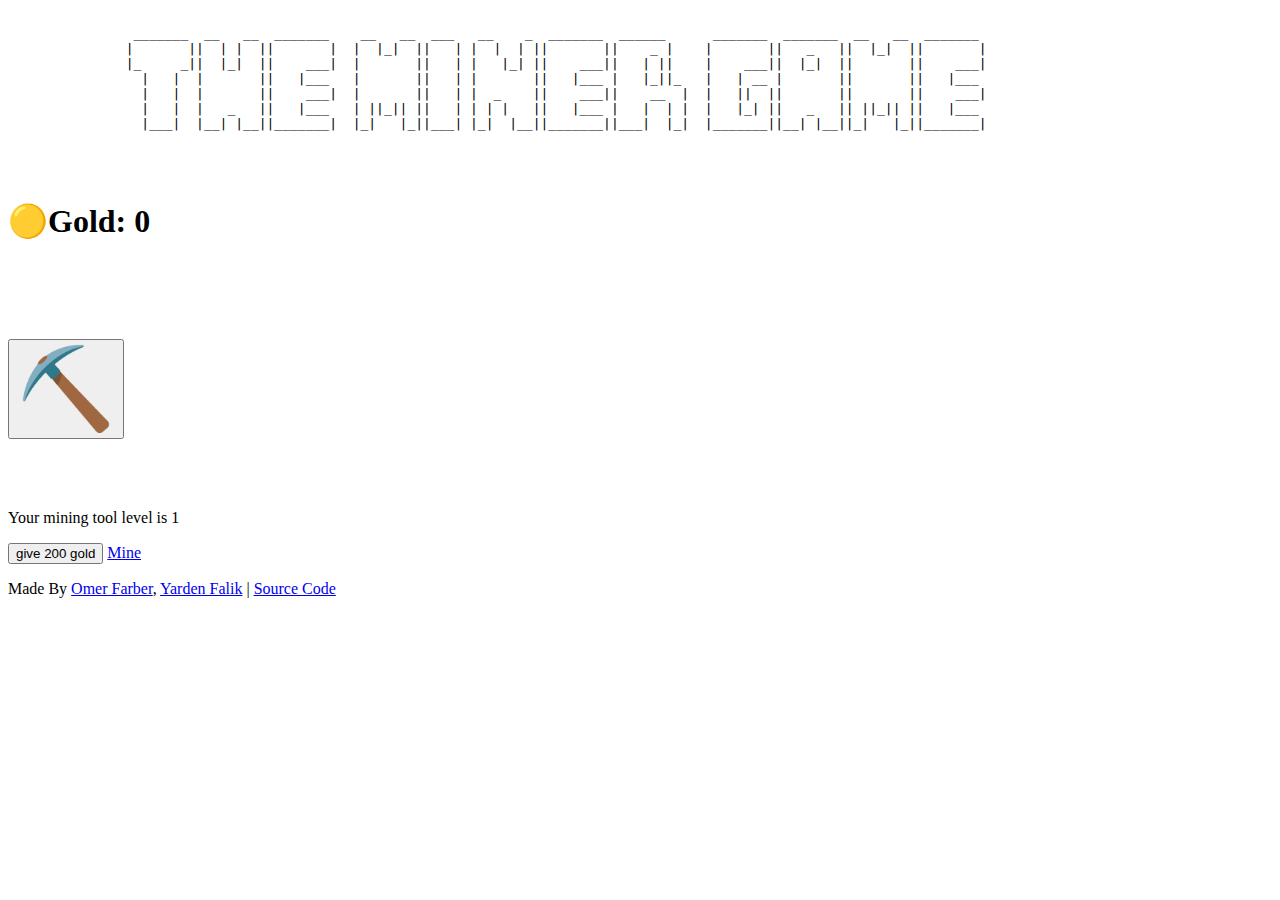
<file: index.html>
<!DOCTYPE html>
<html lang="en">
<head>
    <meta charset="UTF-8">
    <meta name="viewport" content="width=device-width, initial-scale=1.0">
    <title>Document</title>

    <link rel="stylesheet" href="css/style.css">
</head>
<body>
        <pre>
            <iframe src="/ascii/Title.txt" width="1000px" frameBorder="0"></iframe>
        </pre>

            <div id="mainSection" style="position: relative;">
        <h1>🟡Gold: <span id="goldSpan">0</span></h1>
        <h1 id="diamondsMineTitle" style="visibility: hidden;">💎Diamonds: <span id="diamondSpan">0</span></h1>
        <br>
        <button onclick="mine()" class="miningTool">⛏️</button>

        <button id="upgradeToolButton" style="display: none;" onclick="upgradeTool()">Upgrade your mining Tool (30 gold)</button>
        <br>
        <button id="buyManualButton" style="display: none;" onclick="buyManual()">Buy a manual (5 gold)</button>
        <br>
        <button id="automaticMinerButton" style="display: none;" onclick="buyAutomaticMiner()">Buy an automatic miner (100 gold)</button>
        <br>
        <button id="upgradeAutomaticMinerButton" style="display: none;" onclick="upgradeAutomaticMiner()">Upgrade your automatic miner (200 gold)</button>
        <br>
        <button id="openDiamondMineButton" style="display: none;" onclick="buyDiamondsMine()">Open the Diamonds Mine (10,000 gold)</button>
        
        <p id="miningToolLevelDisplay">Your mining tool level is 1</p>
        <p id="automaticMinerCounterTitle"></p>
        
        <pre id="manual" onclick="manual()" style="display: none;">
        -----
        | M |
        | U |
        -----
        </pre>
    </div>

    <div id="manualDescription" style="display: none;">
        <h1><button onclick="manual()" style="font-size: 60%;">🏡</button> Manual</h1>
        <ul>
            <li>Mining Tool - start with 1 gold per click, you can upgrade it by one with 30 golds.</li>
            <li>Automatic Miner - costs 100 gold and produces you 1 gold every 10 seconds.</li>
            <li>Diamonds Mine - costs 10,000 gold to open.</li>
        </ul>
        <h1>Settings</h1>
        <label for="#colors">Invert colors?</label>
        <input id="colors" onclick="colors()" type="checkbox"> | 
        <button onclick="save()">Save Game</button>
        <button onclick="load()">Load Saved Game</button>
        <br>
        <p>If you want to play offline you should be able to with this <a href="?slot=1">link</a> (if you have a save game of course)</p>
        <br>
    </div>

    <button onclick="give()">give 200 gold</button>
    <a href="mine.html">Mine</a>
    <p>Made By <a href="https://github.com/OmerFarber11">Omer Farber</a>, <a href="https://yardenfalik.github.io/">Yarden Falik</a> | <a href="https://github.com/yardenfalik/MiningGame">Source Code</a></p>
    <script>
       function manual()
        {
            var x = document.getElementById("manualDescription");
            var mainSection = document.getElementById("mainSection");

            if (x.style.display === "none") 
            {
                x.style.display = "block";
                mainSection.style.display = "none";
            } 
            else 
            {
                x.style.display = "none";
                mainSection.style.display = "block";
            }
        } 
    </script>
    <script src="miningGame.js"></script>
</body>
</html>
</file>
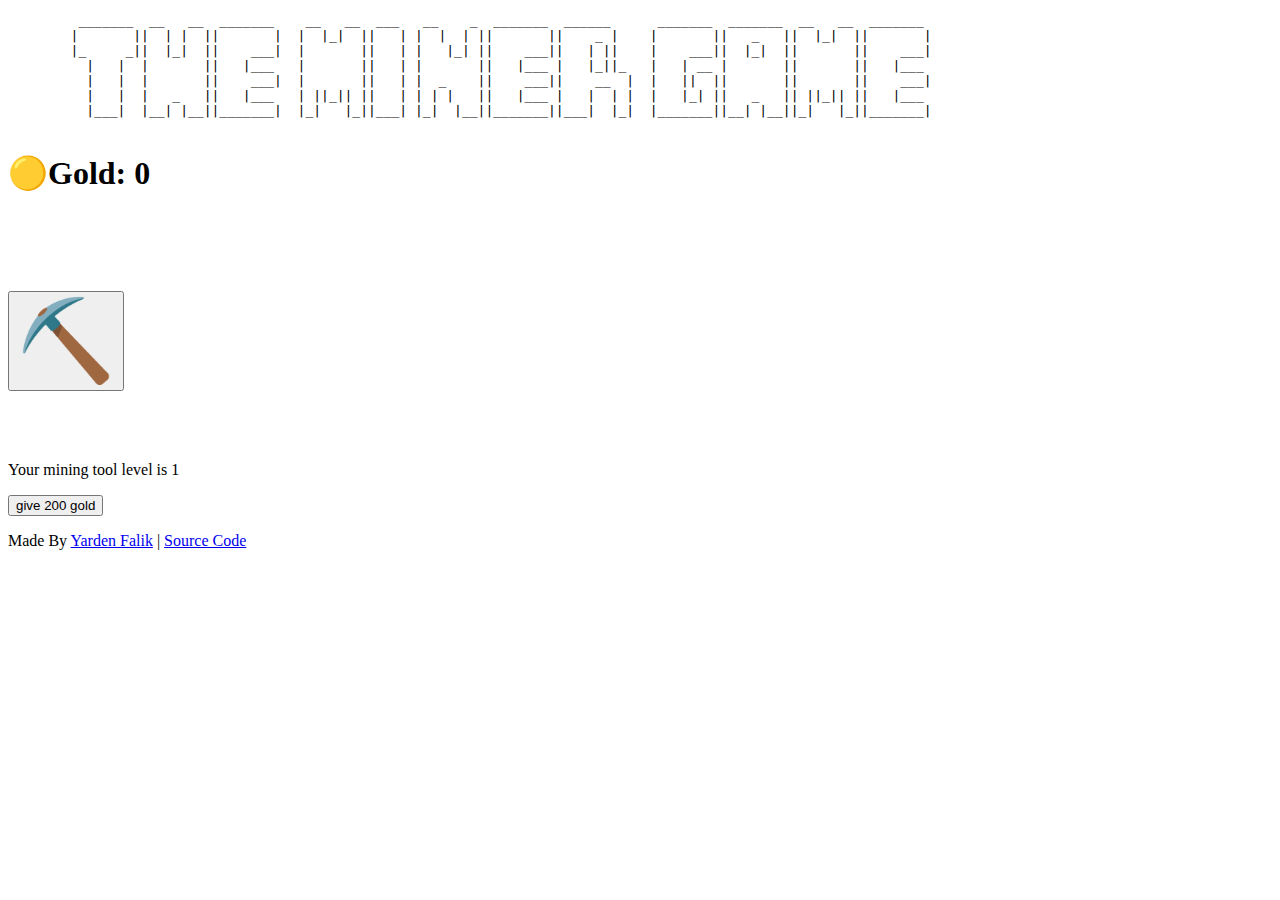
<file: Mining Game/index.html>
<!DOCTYPE html>
<html lang="en">
<head>
    <meta charset="UTF-8">
    <meta name="viewport" content="width=device-width, initial-scale=1.0">
    <title>Document</title>

    <style>
        .miningTool
        {
            font-size: 500%;
        }

        .dark-mode 
        {
            background-color: black;
            color: white;
        }
    </style>

</head>
<body>
    <pre>
         _______  __   __  _______    __   __  ___   __    _  _______  ______      _______  _______  __   __  _______ 
        |       ||  | |  ||       |  |  |_|  ||   | |  |  | ||       ||    _ |    |       ||   _   ||  |_|  ||       |
        |_     _||  |_|  ||    ___|  |       ||   | |   |_| ||    ___||   | ||    |    ___||  |_|  ||       ||    ___|
          |   |  |       ||   |___   |       ||   | |       ||   |___ |   |_||_   |   | __ |       ||       ||   |___ 
          |   |  |       ||    ___|  |       ||   | |  _    ||    ___||    __  |  |   ||  ||       ||       ||    ___|
          |   |  |   _   ||   |___   | ||_|| ||   | | | |   ||   |___ |   |  | |  |   |_| ||   _   || ||_|| ||   |___ 
          |___|  |__| |__||_______|  |_|   |_||___| |_|  |__||_______||___|  |_|  |_______||__| |__||_|   |_||_______|
    </pre>
    <div id="mainSection" style="position: relative;">
        <h1>🟡Gold: <span id="goldSpan">0</span></h1>
        <h1 id="diamondsMineTitle" style="visibility: hidden;">💎Diamonds: <span id="diamondSpan">0</span></h1>
        <br>
        <button onclick="mine()" class="miningTool">⛏️</button>

        <button id="upgradeToolButton" style="display: none;" onclick="upgradeTool()">Upgrade your mining Tool (30 gold)</button>
        <br>
        <button id="buyManualButton" style="display: none;" onclick="buyManual()">Buy a manual (5 gold)</button>
        <br>
        <button id="automaticMinerButton" style="display: none;" onclick="buyAutomaticMiner()">Buy an automatic miner (100 gold)</button>
        <br>
        <button id="upgradeAutomaticMinerButton" style="display: none;" onclick="upgradeAutomaticMiner()">Upgrade your automatic miner (200 gold)</button>
        <br>
        <button id="openDiamondMineButton" style="display: none;" onclick="buyDiamondsMine()">Open the Diamonds Mine (10,000 gold)</button>
        
        <p id="miningToolLevelDisplay">Your mining tool level is 1</p>
        <p id="automaticMinerCounterTitle"></p>
        
        <pre id="manual" onclick="manual()" style="display: none;">
        -----
        | M |
        | U |
        -----
        </pre>
    </div>

    <div id="manualDescription" style="display: none;">
        <h1><button onclick="manual()" style="font-size: 60%;">🏡</button> Manual</h1>
        <ul>
            <li>Mining Tool - start with 1 gold per click, you can upgrade it by one with 30 golds.</li>
            <li>Automatic Miner - costs 100 gold and produces you 1 gold every 10 seconds.</li>
            <li>Diamonds Mine - costs 10,000 gold to open.</li>
        </ul>
        <h1>Settings</h1>
        <label for="#colors">Invert colors?</label>
        <input id="colors" onclick="colors()" type="checkbox"> | 
        <button onclick="save()">Save Game</button>
        <button onclick="load()">Load Saved Game</button>
        <br>
        <p>If you want to play offline you should be able to with this <a href="?slot=1">link</a> (if you have a save game of course)</p>
        <br>
    </div>

    <button onclick="give()">give 200 gold</button>
    <p>Made By <a href="https://yardenfalik.github.io/">Yarden Falik</a> | <a href="https://github.com/yardenfalik/MiningGame">Source Code</a></p>

    <script>
       function manual()
        {
            var x = document.getElementById("manualDescription");
            var mainSection = document.getElementById("mainSection");

            if (x.style.display === "none") 
            {
                x.style.display = "block";
                mainSection.style.display = "none";
            } 
            else 
            {
                x.style.display = "none";
                mainSection.style.display = "block";
            }
        } 
    </script>
    <script src="miningGame.js"></script>
</body>
</html>
</file>
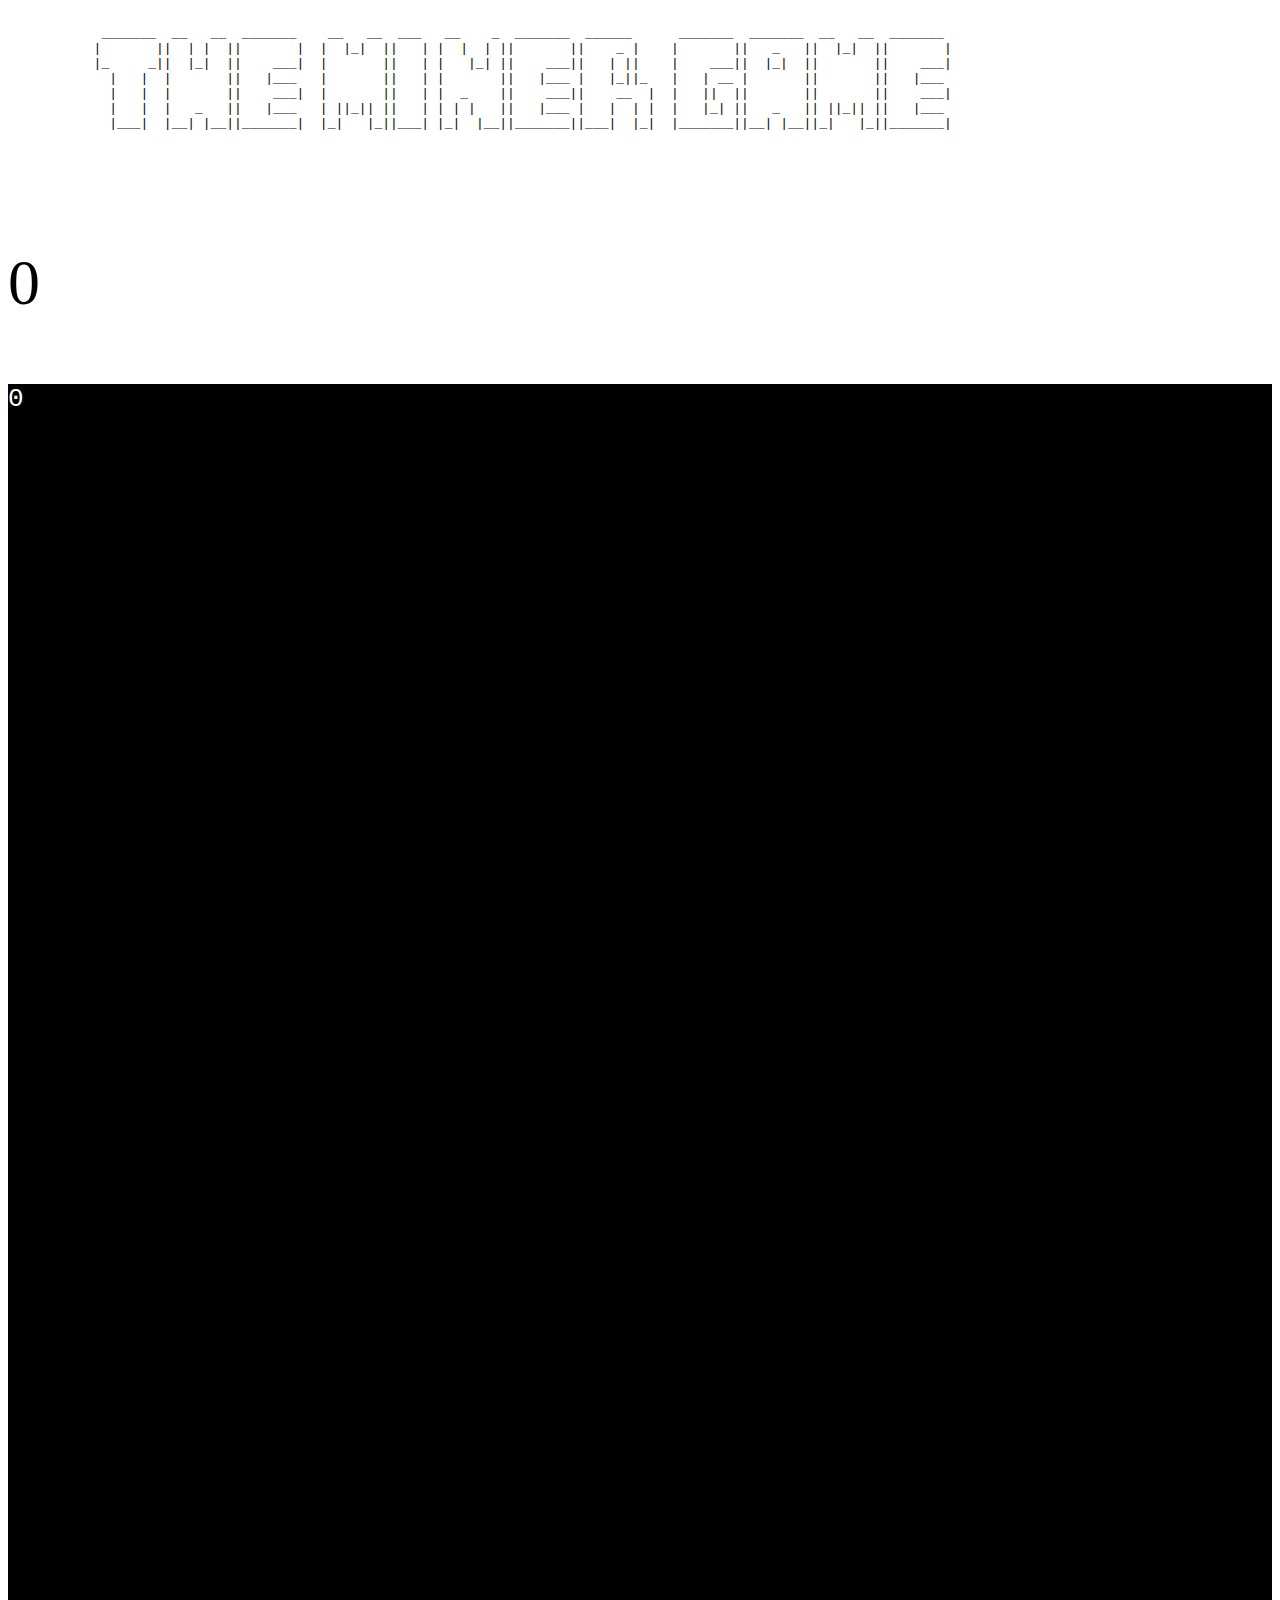
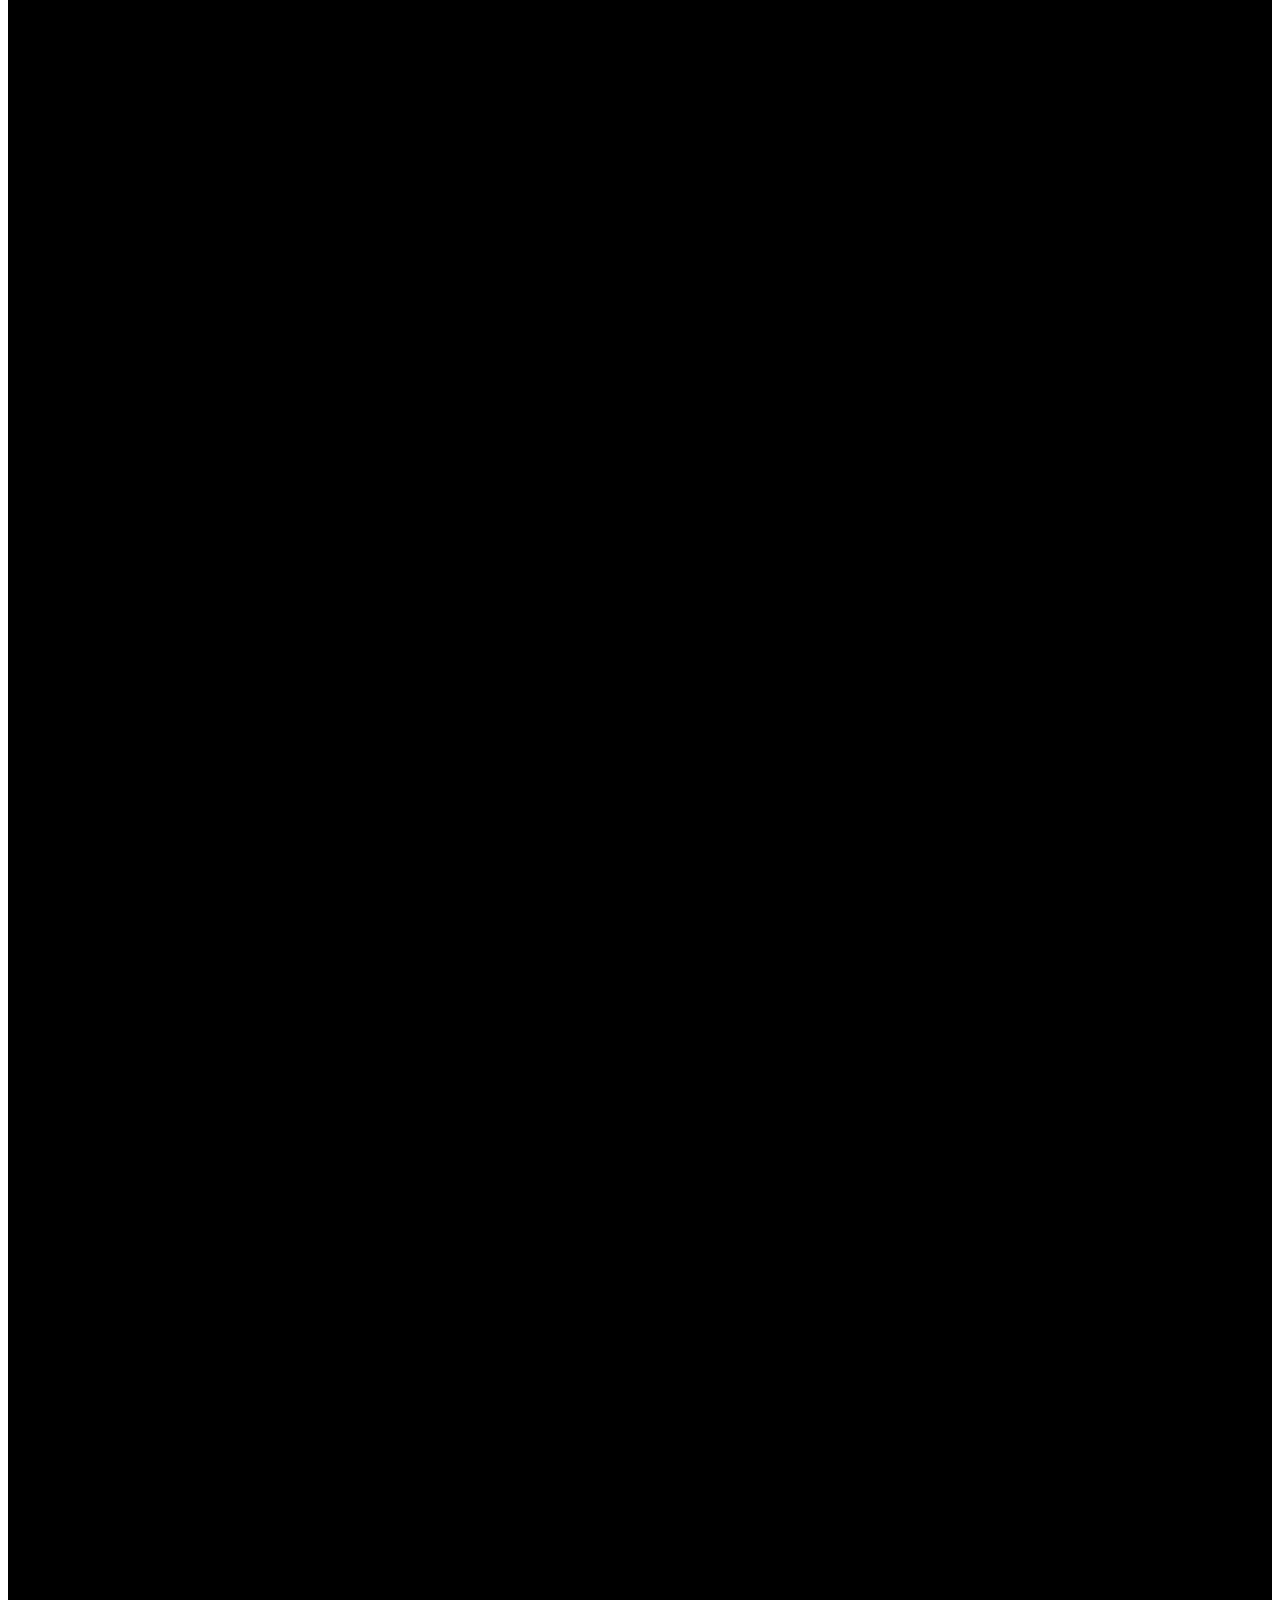
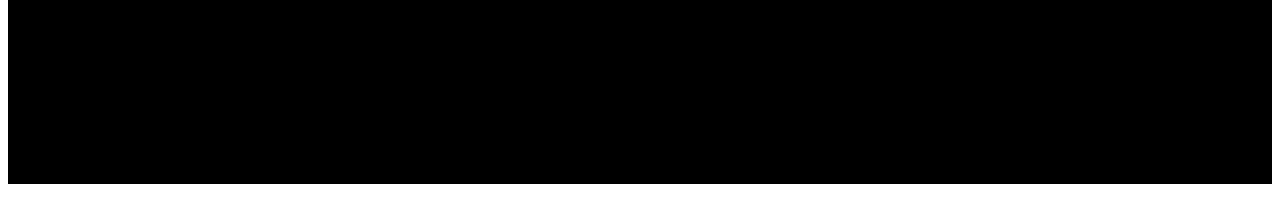
<file: mine.html>
<!DOCTYPE html>
<html lang="en">
<head>
    <meta charset="UTF-8">
    <meta name="viewport" content="width=device-width, initial-scale=1.0">
    <title>Mine</title>

    <link rel="stylesheet" href="css/style.css">

</head>
<body>
    <pre>
        <iframe src="/ascii/Title.txt" width="1000px" frameBorder="0"></iframe>
    </pre>
    <p id = "counter" style="font-size: 400%;">0</p>

    <pre id = "mine" style="font-size: 200%; background-color:black; color:white;"></pre>

    <script src="miningMinigame.js"></script>
</body>
</html>
</file>
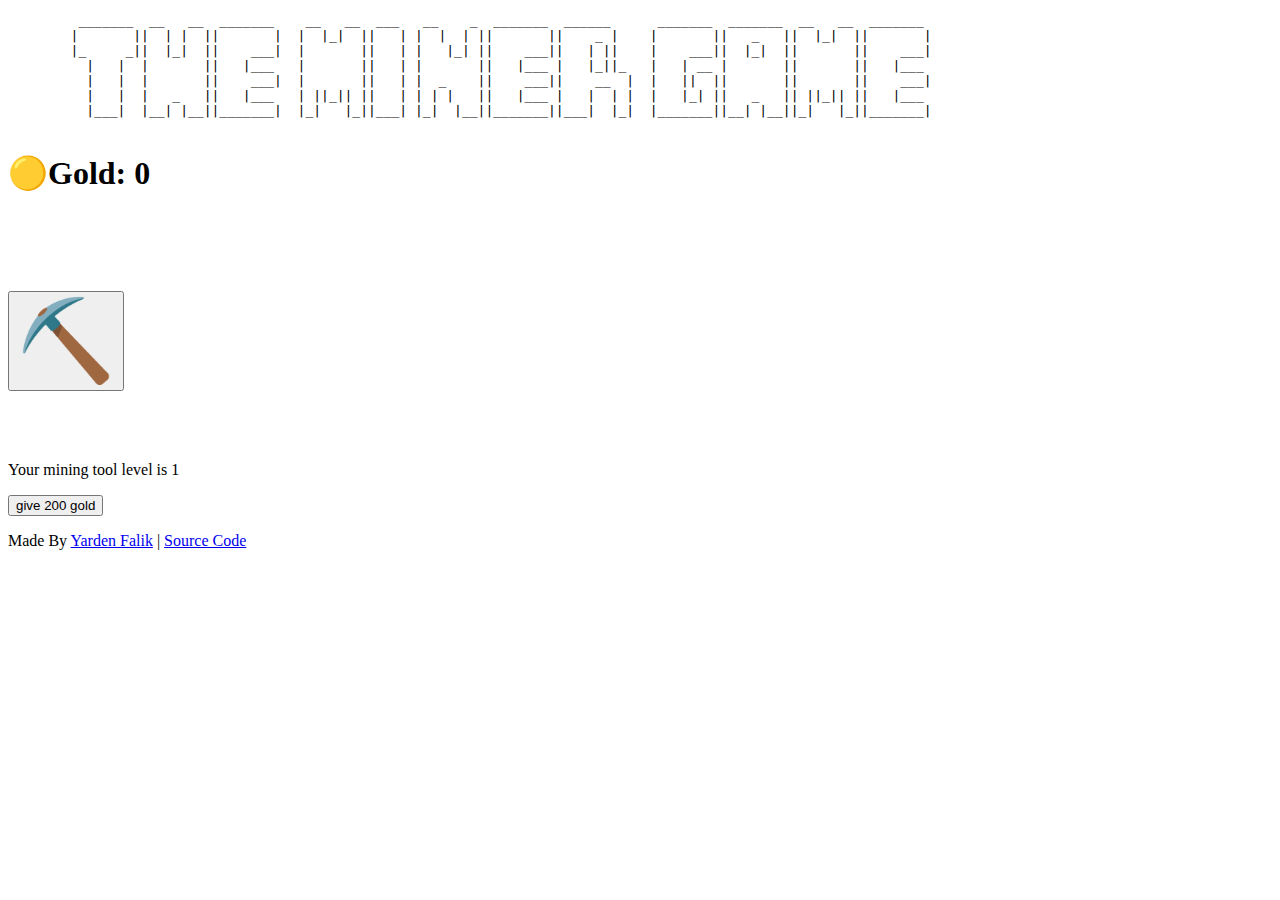
<file: miningGame.html>
<!DOCTYPE html>
<html lang="en">
<head>
    <meta charset="UTF-8">
    <meta name="viewport" content="width=device-width, initial-scale=1.0">
    <title>Document</title>

    <style>
        .miningTool
        {
            font-size: 500%;
        }

        .dark-mode 
        {
            background-color: black;
            color: white;
        }
    </style>

</head>
<body>
    <pre>
         _______  __   __  _______    __   __  ___   __    _  _______  ______      _______  _______  __   __  _______ 
        |       ||  | |  ||       |  |  |_|  ||   | |  |  | ||       ||    _ |    |       ||   _   ||  |_|  ||       |
        |_     _||  |_|  ||    ___|  |       ||   | |   |_| ||    ___||   | ||    |    ___||  |_|  ||       ||    ___|
          |   |  |       ||   |___   |       ||   | |       ||   |___ |   |_||_   |   | __ |       ||       ||   |___ 
          |   |  |       ||    ___|  |       ||   | |  _    ||    ___||    __  |  |   ||  ||       ||       ||    ___|
          |   |  |   _   ||   |___   | ||_|| ||   | | | |   ||   |___ |   |  | |  |   |_| ||   _   || ||_|| ||   |___ 
          |___|  |__| |__||_______|  |_|   |_||___| |_|  |__||_______||___|  |_|  |_______||__| |__||_|   |_||_______|
    </pre>
    <div id="mainSection" style="position: relative;">
        <h1>🟡Gold: <span id="goldSpan">0</span></h1>
        <h1 id="diamondsMineTitle" style="visibility: hidden;">💎Diamonds: <span id="diamondSpan">0</span></h1>
        <br>
        <button onclick="mine()" class="miningTool">⛏️</button>

        <button id="upgradeToolButton" style="display: none;" onclick="upgradeTool()">Upgrade your mining Tool (30 gold)</button>
        <br>
        <button id="buyManualButton" style="display: none;" onclick="buyManual()">Buy a manual (5 gold)</button>
        <br>
        <button id="automaticMinerButton" style="display: none;" onclick="buyAutomaticMiner()">Buy an automatic miner (100 gold)</button>
        <br>
        <button id="upgradeAutomaticMinerButton" style="display: none;" onclick="upgradeAutomaticMiner()">Upgrade your automatic miner (200 gold)</button>
        <br>
        <button id="openDiamondMineButton" style="display: none;" onclick="buyDiamondsMine()">Open the Diamonds Mine (10,000 gold)</button>
        
        <p id="miningToolLevelDisplay">Your mining tool level is 1</p>
        <p id="automaticMinerCounterTitle"></p>
        
        <pre id="manual" onclick="manual()" style="display: none;">
        -----
        | M |
        | U |
        -----
        </pre>
    </div>

    <div id="manualDescription" style="display: none;">
        <h1><button onclick="manual()" style="font-size: 60%;">🏡</button> Manual</h1>
        <ul>
            <li>Mining Tool - start with 1 gold per click, you can upgrade it by one with 30 golds.</li>
            <li>Automatic Miner - costs 100 gold and produces you 1 gold every 10 seconds.</li>
            <li>Diamonds Mine - costs 10,000 gold to open.</li>
        </ul>
        <h1>Settings</h1>
        <label for="#colors">Invert colors?</label>
        <input id="colors" onclick="colors()" type="checkbox"> | 
        <button onclick="save()">Save Game</button>
        <button onclick="load()">Load Saved Game</button>
        <br>
        <p>If you want to play offline you should be able to with this <a href="?slot=1">link</a> (if you have a save game of course)</p>
        <br>
    </div>

    <button onclick="give()">give 200 gold</button>
    <p>Made By <a href="https://yardenfalik.github.io/">Yarden Falik</a> | <a href="https://github.com/yardenfalik/MiningGame">Source Code</a></p>

    <script>
       function manual()
        {
            var x = document.getElementById("manualDescription");
            var mainSection = document.getElementById("mainSection");

            if (x.style.display === "none") 
            {
                x.style.display = "block";
                mainSection.style.display = "none";
            } 
            else 
            {
                x.style.display = "none";
                mainSection.style.display = "block";
            }
        } 
    </script>
    <script src="miningGame.js"></script>
</body>
</html>
</file>
<file: css/style.css>
.miningTool
{
    font-size: 500%;
}

.dark-mode 
{
    background-color: black;
    color: white;
}
</file>
